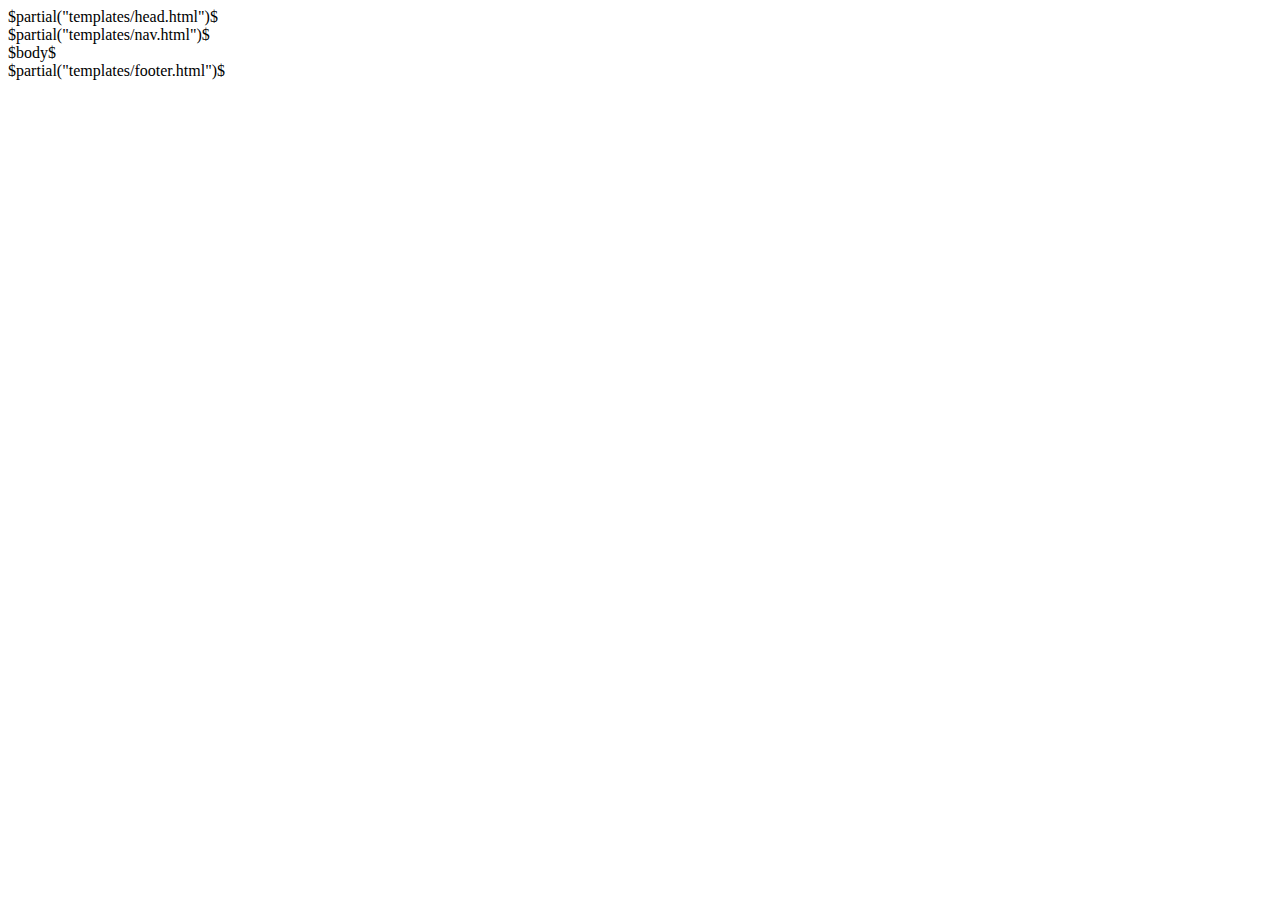
<file: templates/default.html>
<?xml version="1.0" encoding="UTF-8"?>
<!DOCTYPE html PUBLIC "-//W3C//DTD XHTML 1.0 Strict//EN"
"http://www.w3.org/TR/xhtml1/DTD/xhtml1-strict.dtd">
<html xmlns="http://www.w3.org/1999/xhtml" xml:lang="en" lang="en">
$partial("templates/head.html")$

<body>
    <div id="preloader">
        <div id="status">

        </div>

    </div>
    $partial("templates/nav.html")$

    <div id="content">
        $body$
    </div>
    <div id="footer">
    </div>
    $partial("templates/footer.html")$
</body>

</html>
</file>
